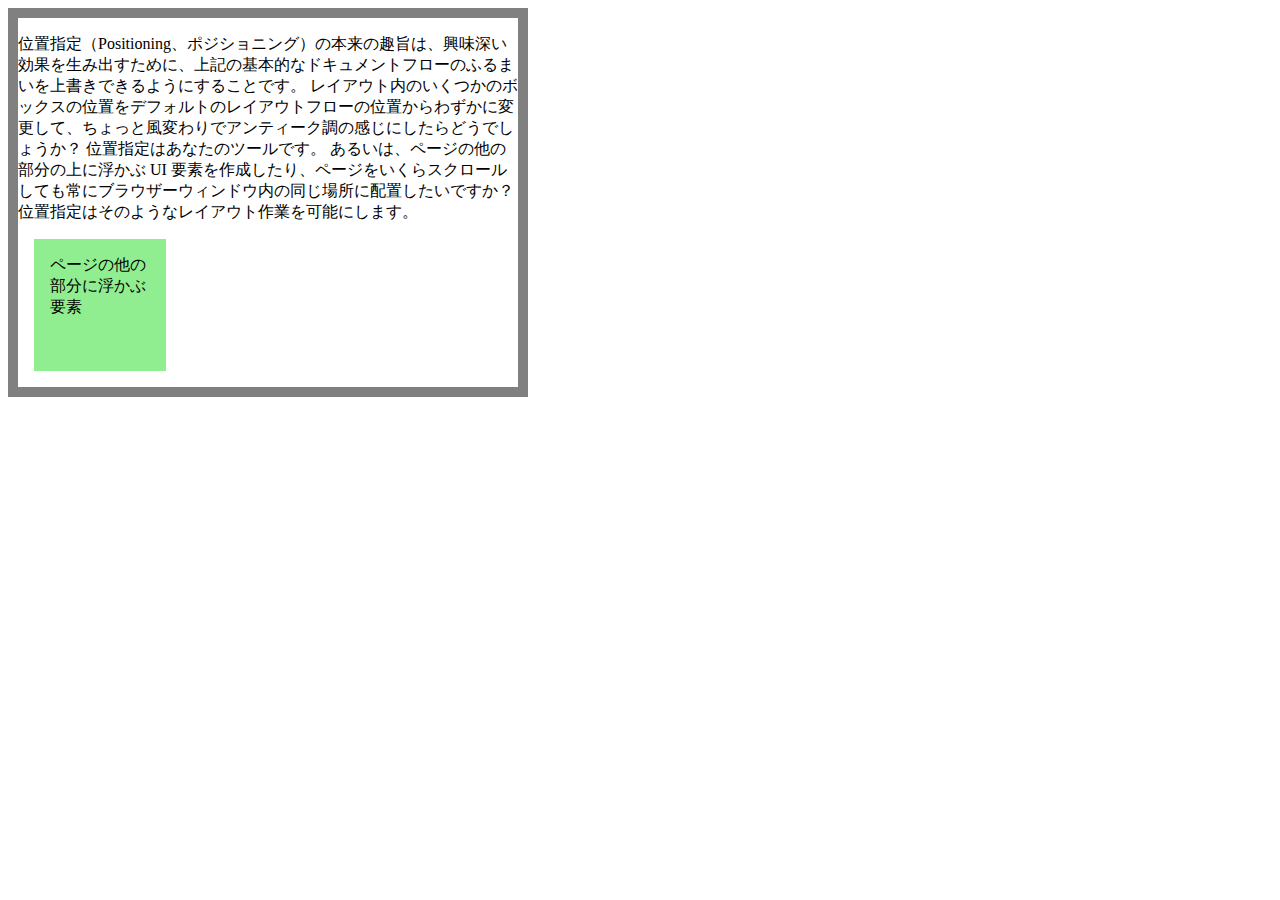
<file: 1/index.html>
<!DOCTYPE html>
<html lang="ja">
<head>
	<meta charset="UTF-8">
	<link href="css/style.css" rel="stylesheet">
	<title>問１ - 右上表示</title>
</head>
<body>
	<div class="container">
		<!-- 文言は https://developer.mozilla.org/ja/docs/Learn/CSS/CSS_layout/Positioning#%E4%BD%8D%E7%BD%AE%E6%8C%87%E5%AE%9A%E3%81%AE%E7%B4%B9%E4%BB%8B より -->
		<p>位置指定（Positioning、ポジショニング）の本来の趣旨は、興味深い効果を生み出すために、上記の基本的なドキュメントフローのふるまいを上書きできるようにすることです。 レイアウト内のいくつかのボックスの位置をデフォルトのレイアウトフローの位置からわずかに変更して、ちょっと風変わりでアンティーク調の感じにしたらどうでしょうか？ 位置指定はあなたのツールです。 あるいは、ページの他の部分の上に浮かぶ UI 要素を作成したり、ページをいくらスクロールしても常にブラウザーウィンドウ内の同じ場所に配置したいですか？ 位置指定はそのようなレイアウト作業を可能にします。</p>
		<div class="target">ページの他の部分に浮かぶ要素</div>
	</div>
</body>
</html>
</file>
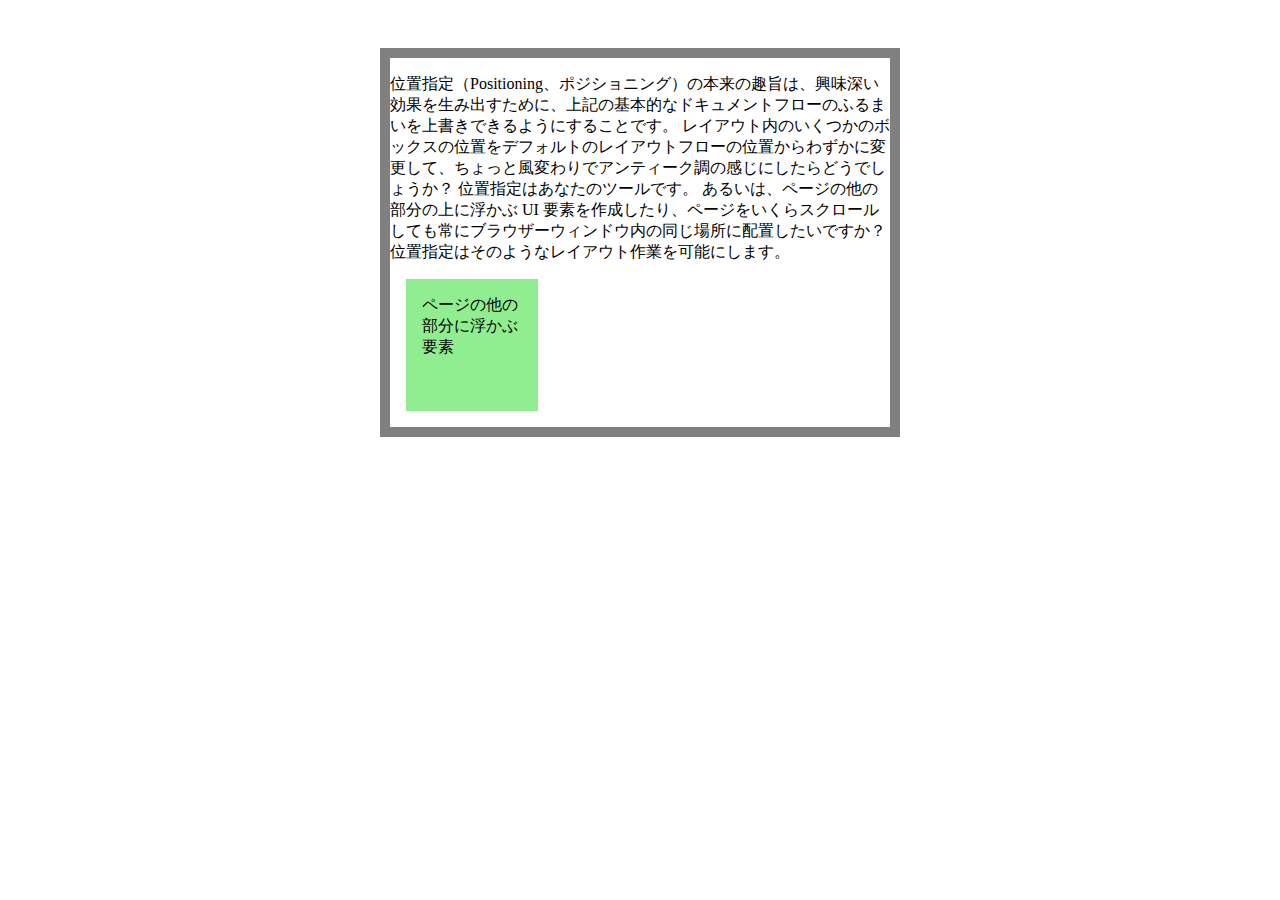
<file: 2/index.html>
<!DOCTYPE html>
<html lang="ja">
<head>
	<meta charset="UTF-8">
	<link href="css/style.css" rel="stylesheet">
	<title>問２ - 欄外にはみ出る吹き出し</title>
</head>
<body>
	<!-- 
	https://i.gyazo.com/68646dbc76316e4d588dae039143d72a.png に見る吹き出しの表現にチャレンジする
	-->
	<div class="container">
		<!-- 文言は https://developer.mozilla.org/ja/docs/Learn/CSS/CSS_layout/Positioning#%E4%BD%8D%E7%BD%AE%E6%8C%87%E5%AE%9A%E3%81%AE%E7%B4%B9%E4%BB%8B より -->
		<p>位置指定（Positioning、ポジショニング）の本来の趣旨は、興味深い効果を生み出すために、上記の基本的なドキュメントフローのふるまいを上書きできるようにすることです。 レイアウト内のいくつかのボックスの位置をデフォルトのレイアウトフローの位置からわずかに変更して、ちょっと風変わりでアンティーク調の感じにしたらどうでしょうか？ 位置指定はあなたのツールです。 あるいは、ページの他の部分の上に浮かぶ UI 要素を作成したり、ページをいくらスクロールしても常にブラウザーウィンドウ内の同じ場所に配置したいですか？ 位置指定はそのようなレイアウト作業を可能にします。</p>
		<div class="target">ページの他の部分に浮かぶ要素</div>
	</div>
</body>
</html>
</file>
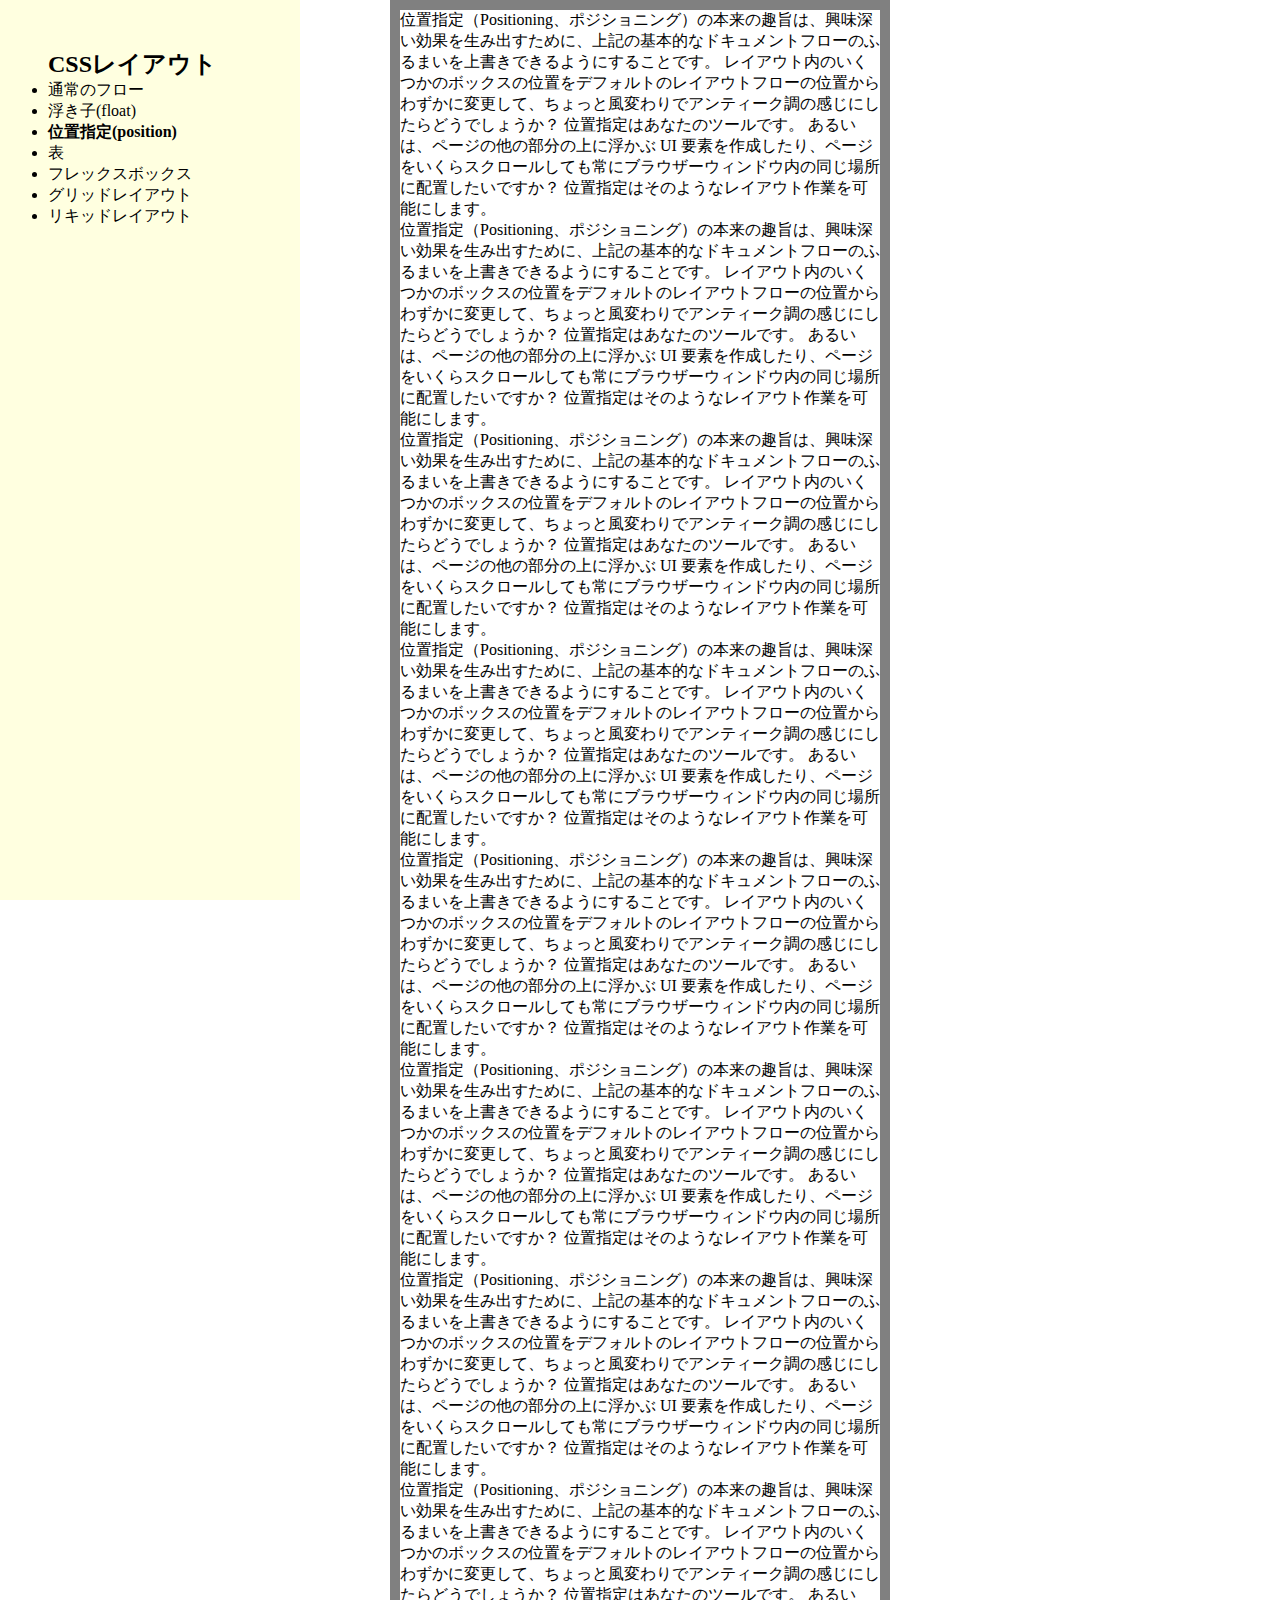
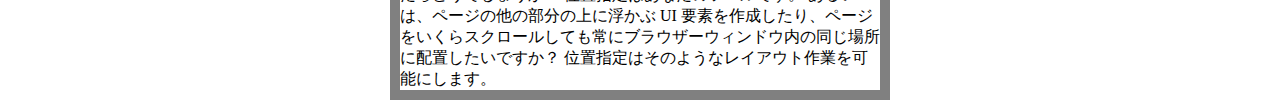
<file: 3/index.html>
<!DOCTYPE html>
<html lang="ja">
<head>
	<meta charset="UTF-8">
	<link href="css/style.css" rel="stylesheet">
	<title>問３ - 左側エリア</title>
</head>
<body>
	<!--
	https://i.gyazo.com/72e8b3c527654b8a53533bd23acac6fe.jpg の左側メニューの表現にチャレンジ
	-->
	<!-- 左側メニュー領域（画面固定） -->
	<nav class="leftside-menu">
		<h2>CSSレイアウト</h2>
		<ul>
			<li>通常のフロー</li>
			<li>浮き子(float)</li>
			<li><b>位置指定(position)</b></li>
			<li>表</li>
			<li>フレックスボックス</li>
			<li>グリッドレイアウト</li>
			<li>リキッドレイアウト</li>
		</ul>
	</nav>
	<!-- コンテンツ領域（スクロール） -->
	<div class="container">
		<!-- 文言は https://developer.mozilla.org/ja/docs/Learn/CSS/CSS_layout/Positioning#%E4%BD%8D%E7%BD%AE%E6%8C%87%E5%AE%9A%E3%81%AE%E7%B4%B9%E4%BB%8B より -->
		<p>位置指定（Positioning、ポジショニング）の本来の趣旨は、興味深い効果を生み出すために、上記の基本的なドキュメントフローのふるまいを上書きできるようにすることです。 レイアウト内のいくつかのボックスの位置をデフォルトのレイアウトフローの位置からわずかに変更して、ちょっと風変わりでアンティーク調の感じにしたらどうでしょうか？ 位置指定はあなたのツールです。 あるいは、ページの他の部分の上に浮かぶ UI 要素を作成したり、ページをいくらスクロールしても常にブラウザーウィンドウ内の同じ場所に配置したいですか？ 位置指定はそのようなレイアウト作業を可能にします。</p>
		<p>位置指定（Positioning、ポジショニング）の本来の趣旨は、興味深い効果を生み出すために、上記の基本的なドキュメントフローのふるまいを上書きできるようにすることです。 レイアウト内のいくつかのボックスの位置をデフォルトのレイアウトフローの位置からわずかに変更して、ちょっと風変わりでアンティーク調の感じにしたらどうでしょうか？ 位置指定はあなたのツールです。 あるいは、ページの他の部分の上に浮かぶ UI 要素を作成したり、ページをいくらスクロールしても常にブラウザーウィンドウ内の同じ場所に配置したいですか？ 位置指定はそのようなレイアウト作業を可能にします。</p>
		<p>位置指定（Positioning、ポジショニング）の本来の趣旨は、興味深い効果を生み出すために、上記の基本的なドキュメントフローのふるまいを上書きできるようにすることです。 レイアウト内のいくつかのボックスの位置をデフォルトのレイアウトフローの位置からわずかに変更して、ちょっと風変わりでアンティーク調の感じにしたらどうでしょうか？ 位置指定はあなたのツールです。 あるいは、ページの他の部分の上に浮かぶ UI 要素を作成したり、ページをいくらスクロールしても常にブラウザーウィンドウ内の同じ場所に配置したいですか？ 位置指定はそのようなレイアウト作業を可能にします。</p>
		<p>位置指定（Positioning、ポジショニング）の本来の趣旨は、興味深い効果を生み出すために、上記の基本的なドキュメントフローのふるまいを上書きできるようにすることです。 レイアウト内のいくつかのボックスの位置をデフォルトのレイアウトフローの位置からわずかに変更して、ちょっと風変わりでアンティーク調の感じにしたらどうでしょうか？ 位置指定はあなたのツールです。 あるいは、ページの他の部分の上に浮かぶ UI 要素を作成したり、ページをいくらスクロールしても常にブラウザーウィンドウ内の同じ場所に配置したいですか？ 位置指定はそのようなレイアウト作業を可能にします。</p>
		<p>位置指定（Positioning、ポジショニング）の本来の趣旨は、興味深い効果を生み出すために、上記の基本的なドキュメントフローのふるまいを上書きできるようにすることです。 レイアウト内のいくつかのボックスの位置をデフォルトのレイアウトフローの位置からわずかに変更して、ちょっと風変わりでアンティーク調の感じにしたらどうでしょうか？ 位置指定はあなたのツールです。 あるいは、ページの他の部分の上に浮かぶ UI 要素を作成したり、ページをいくらスクロールしても常にブラウザーウィンドウ内の同じ場所に配置したいですか？ 位置指定はそのようなレイアウト作業を可能にします。</p>
		<p>位置指定（Positioning、ポジショニング）の本来の趣旨は、興味深い効果を生み出すために、上記の基本的なドキュメントフローのふるまいを上書きできるようにすることです。 レイアウト内のいくつかのボックスの位置をデフォルトのレイアウトフローの位置からわずかに変更して、ちょっと風変わりでアンティーク調の感じにしたらどうでしょうか？ 位置指定はあなたのツールです。 あるいは、ページの他の部分の上に浮かぶ UI 要素を作成したり、ページをいくらスクロールしても常にブラウザーウィンドウ内の同じ場所に配置したいですか？ 位置指定はそのようなレイアウト作業を可能にします。</p>
		<p>位置指定（Positioning、ポジショニング）の本来の趣旨は、興味深い効果を生み出すために、上記の基本的なドキュメントフローのふるまいを上書きできるようにすることです。 レイアウト内のいくつかのボックスの位置をデフォルトのレイアウトフローの位置からわずかに変更して、ちょっと風変わりでアンティーク調の感じにしたらどうでしょうか？ 位置指定はあなたのツールです。 あるいは、ページの他の部分の上に浮かぶ UI 要素を作成したり、ページをいくらスクロールしても常にブラウザーウィンドウ内の同じ場所に配置したいですか？ 位置指定はそのようなレイアウト作業を可能にします。</p>
		<p>位置指定（Positioning、ポジショニング）の本来の趣旨は、興味深い効果を生み出すために、上記の基本的なドキュメントフローのふるまいを上書きできるようにすることです。 レイアウト内のいくつかのボックスの位置をデフォルトのレイアウトフローの位置からわずかに変更して、ちょっと風変わりでアンティーク調の感じにしたらどうでしょうか？ 位置指定はあなたのツールです。 あるいは、ページの他の部分の上に浮かぶ UI 要素を作成したり、ページをいくらスクロールしても常にブラウザーウィンドウ内の同じ場所に配置したいですか？ 位置指定はそのようなレイアウト作業を可能にします。</p>
	</div>
</body>
</html>
</file>
<file: 1/css/style.css>
@charset "utf-8";

.container {
	border: 10px solid gray;
	width: 500px;
}

.target {
	background: lightgreen;
	width: 100px;
	height: 100px;
	padding: 1rem;
	margin: 1rem;
}
</file>
<file: 2/css/style.css>
@charset "utf-8";

.container {
	border: 10px solid gray;
	width: 500px;
	margin: 0 auto;
	margin-top: 3rem;
}

.target {
	background: lightgreen;
	width: 100px;
	height: 100px;
	padding: 1rem;
	margin: 1rem;
}
</file>
<file: 3/css/style.css>
@charset "utf-8";

* {
	margin: 0;
	padding: 0;
	box-sizing: border-box;
}

.leftside-menu {
	background: lightyellow;
	width: 300px;
	padding: 3rem;
	position: fixed;

	/* 答え */
	position: fixed;
	height: 100%;		/* ここは height: 100vh; でもよい */
}

.container {
	border: 10px solid gray;
	width: 500px;
	margin: 0 auto;
}
</file>
